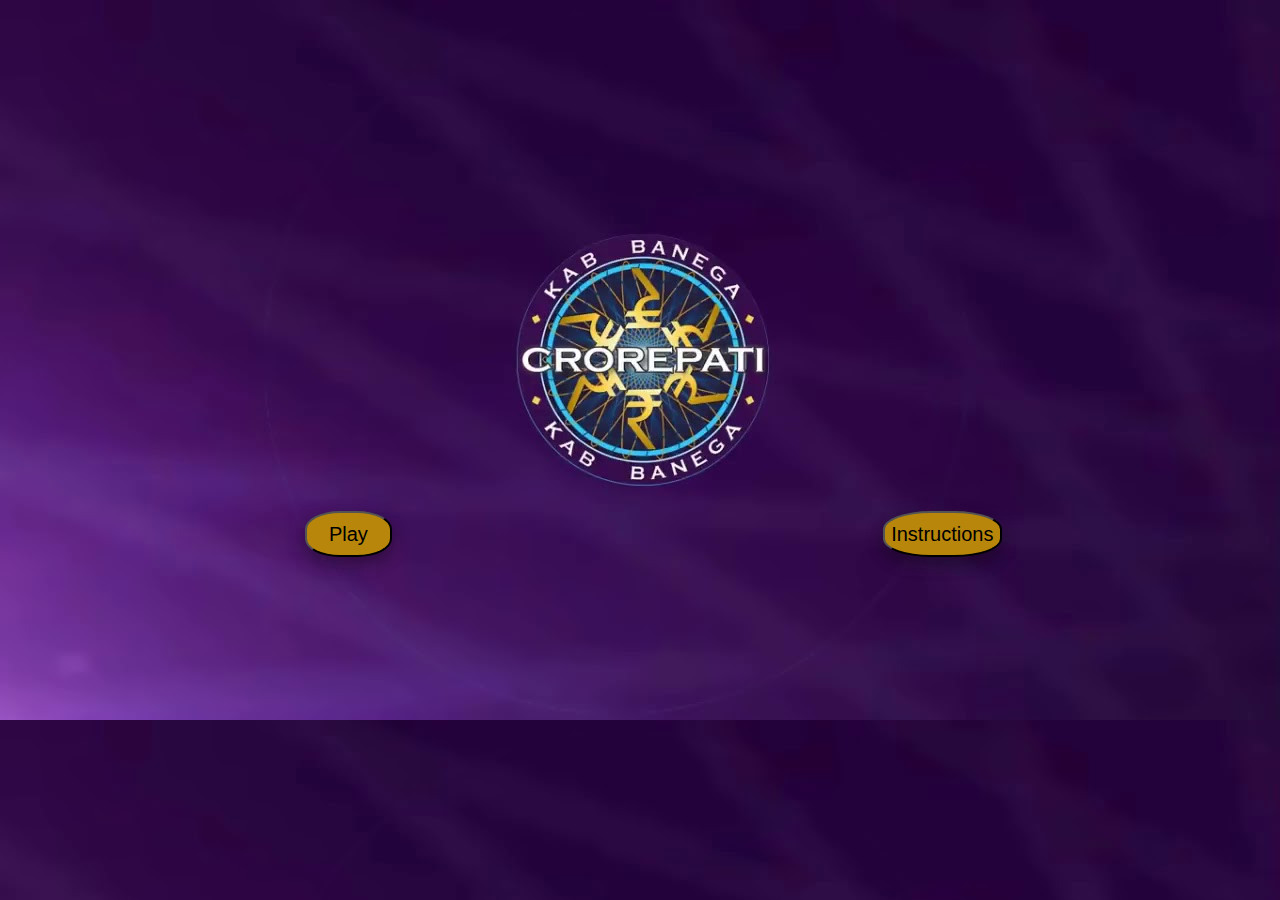
<file: index.html>
<!DOCTYPE html>
<html lang="en">
<head>
    <meta charset="UTF-8"/>
    <meta name="viewport" content="width=device-width, initial-scale=1.0">
    <title>Web Quiz App</title>
    <link rel="stylesheet" href="style.css"/>
</head>
<body>
    <div class="container">
     <a href="Questions.html" ><button type="submit" class="btn btn-danger">Play</button></a>
      </div>
      <div class="container">
        <a href="Instructions.html" ><button type="submit" class="btn btn-danger">Instructions</button></a>
      </div>
</body>

</html>
</file>
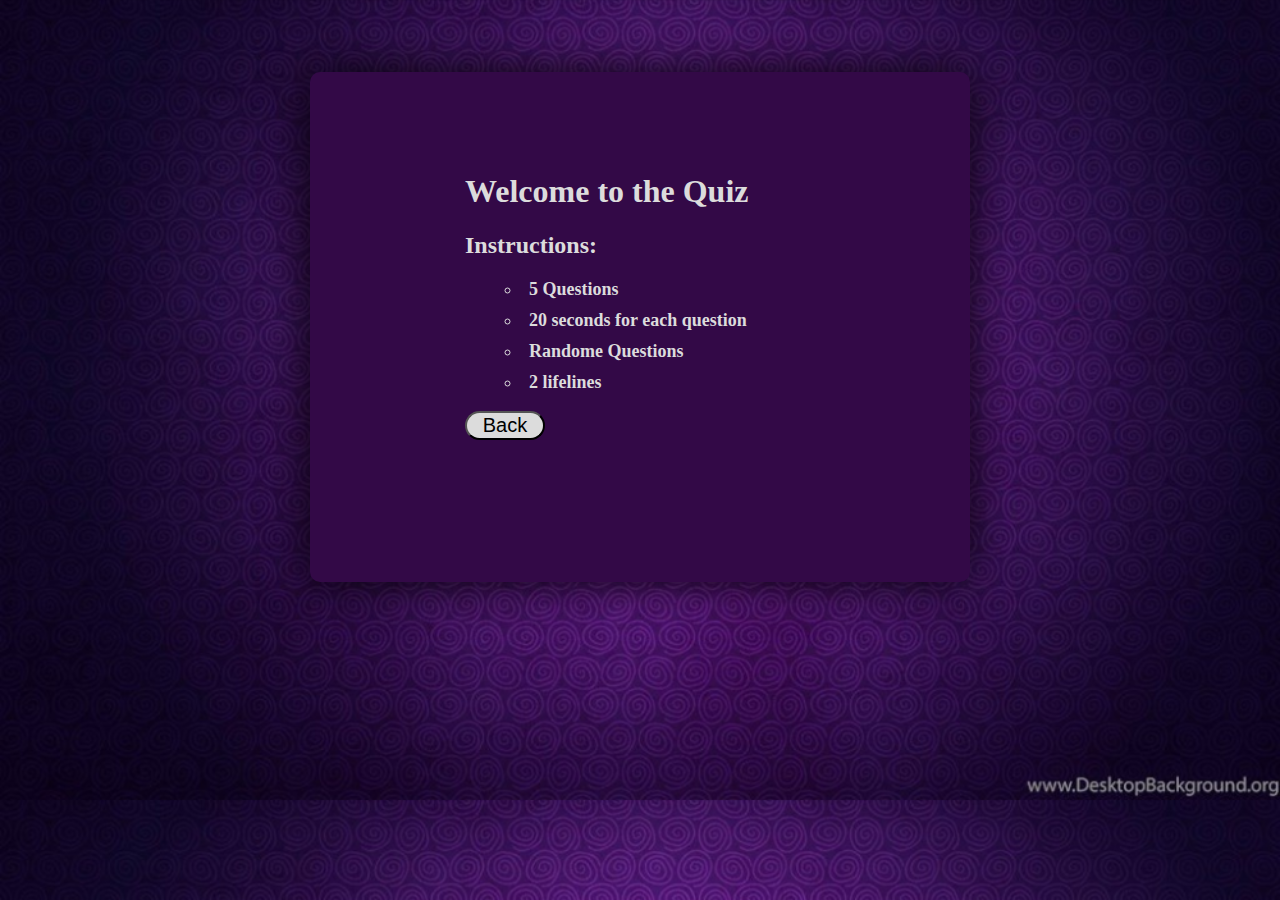
<file: Instructions.html>
<!DOCTYPE html>
<html>
<head>
<title>Instruction</title>
<meta charset="UTF-8"/>
<meta name="viewport" content="width=device-width, initial-scale=1.0">
</head>
<style>
    @import url("https://fonts.googleapis.com/css2?family=Lato:wght@700&display=swap")

*{
    margin: 0;
    padding: 0;
    
}

body{
    background-image: url("honecomb.png");
    background-size: cover;
    display: flex;
     padding-top: 5%;
    justify-content: center;
    align-items: center;
}

.container{
    width: 500px;
    min-height: 350px;
    padding: 80px 80px;
    border-radius: 10px;
    display: flex;
    box-shadow: 0 0 50px 0 black;
    background-color:rgb(51, 9, 71);
    justify-content: center;
}
.inst{
    width:80%;
    padding-left: 10%;


}

h1{
   color:gainsboro;
}

h2{
    color: gainsboro;
}

ul{
    color: gainsboro;
    font-size: 18px;
    margin-top: 5px;
    font-weight:600;
    list-style-type:circle;
    list-style-position: inside;
}

li{
    margin-top: 10px;
}

button{
    background-color: gainsboro;
    border-radius: 100px;
    font-weight: 500;
    font-size: 20px;
    align-self: center;
    text-align: center;
    display: inline-block;
    width: 20%;
}

@media screen and (max-width:550px) {
    
}{
    
    .container{
        width:500px;
    }

    button{
        width: 40%;
    }
      
    }

</style>

<body>
    <div class="container">
        <div class="inst">
           <h1>Welcome to the Quiz</h1>
           <h2>Instructions:</h2>
           <ul>
               <li>5 Questions</li>
               <li>20 seconds for each question</li>
               <li>Randome Questions</li>
               <li>2 lifelines</li>
               
           </ul>

           <a href="index.html" ><button type="submit" class="btn btn-danger">Back</button></a>
        </div>
       </div>   
</body>

</html>
</file>
<file: style.css>
@import url("https://fonts.googleapis.com/css2?family=Lato:wght@700&display=swap")

*{
    margin: 0;
    padding: 0;
    
}

body{
    background-image: url("bg.jpg");
    background-size: cover;
    display: flex;
    padding-right: 20%;
    justify-content: center;
    
    
   

}

.container{
    width: 600px;
    padding-left: 30%;
    padding-right:10% ;
    padding-top: 40%;
    display:inline-flex;
   
    
    
}

.container button{
      background-color: darkgoldenrod;
      width: 50%;
      height: 20%;
      font-size: 20px;
      margin: 100px;
      margin-right: 20px;
      border-radius: 40%;
      box-shadow: 0 8px 16px 0 rgba(0,0,0,0.2), 0 6px 20px 0 rgba(0,0,0,0.19);

      }


      .container button:hover {
        box-shadow: 0 12px 16px 0 rgba(0,0,0,0.24),0 17px 50px 0 rgba(0,0,0,0.19);
        background-color: darkorange;
      }


      @media screen and (max-width:550px){
    
        .body{
            width: 200px;
        
            
        }

        .container{
            width: 100px;
        }

        .container button{
            width: 100px;
        }
</file>
